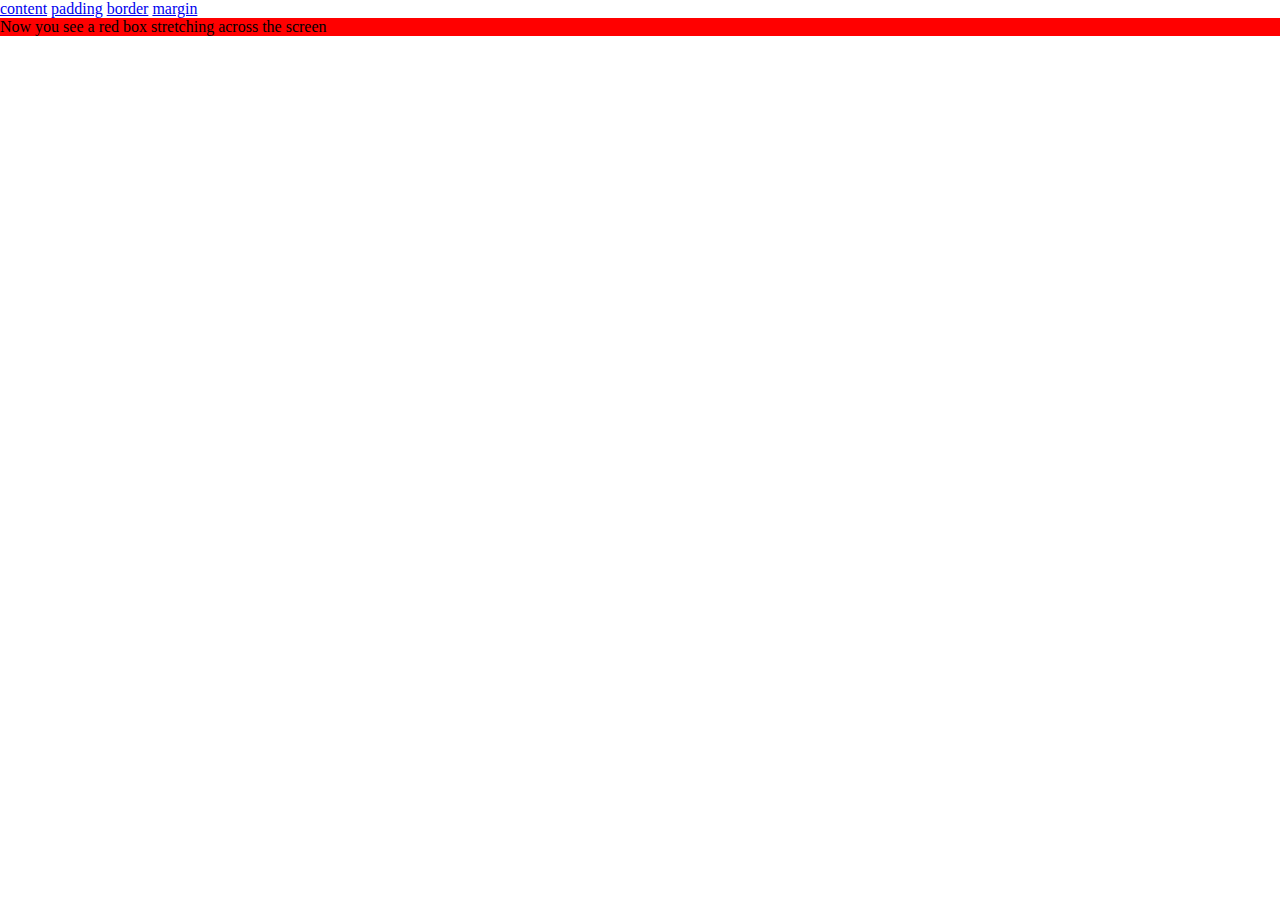
<file: index.html>
<!DOCTYPE html>
<html lang="en">

<head>
    <meta charset="UTF-8">
    <meta http-equiv="X-UA-Compatible" content="IE=edge">
    <meta name="viewport" content="width=device-width, initial-scale=1.0">
    <link rel="stylesheet" href="style.css">
    <title>Content</title>
</head>

<body>
    <a href="index.html" target="_blank">content</a>
    <a href="padding.html" target="_blank">padding</a>
    <a href="border.html" target="_blank"> border</a>
    <a href="margin.html" target="_blank">margin</a>



    <p class="content-example">Now you see a red box stretching across the screen</p>

</body>

</html>
</file>
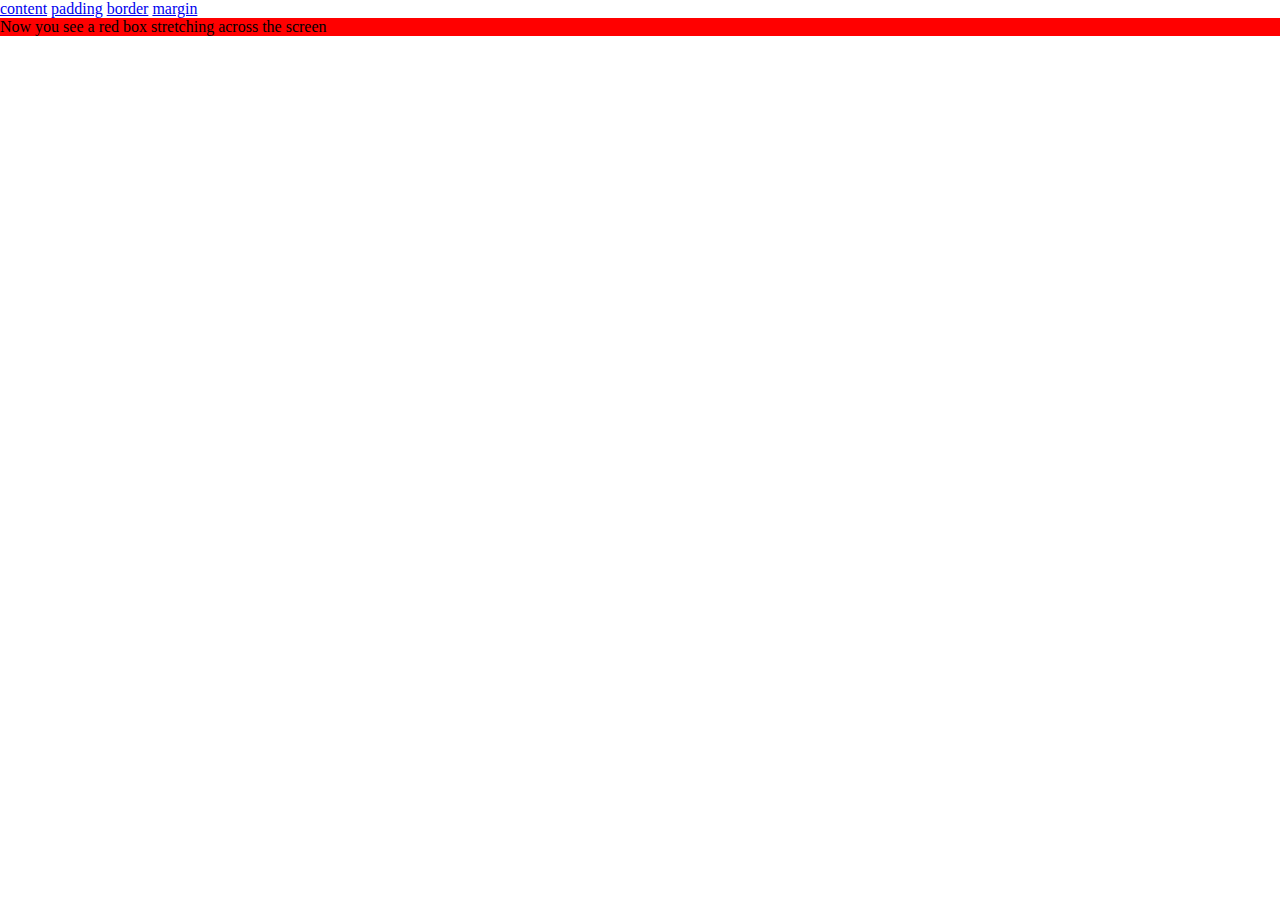
<file: border.html>
<!DOCTYPE html>
<html lang="en">

<head>
    <meta charset="UTF-8">
    <meta http-equiv="X-UA-Compatible" content="IE=edge">
    <meta name="viewport" content="width=device-width, initial-scale=1.0">
    <link rel="stylesheet" href="style.css">
    <title>Border</title>
</head>

<body>
    <a href="index.html" target="_blank">content</a>
    <a href="padding.html" target="_blank">padding</a>
    <a href="border.html" target="_blank"> border</a>
    <a href="margin.html" target="_blank">margin</a>



    <p class="content-example">Now you see a red box stretching across the screen</p>

</body>

</html>
</file>
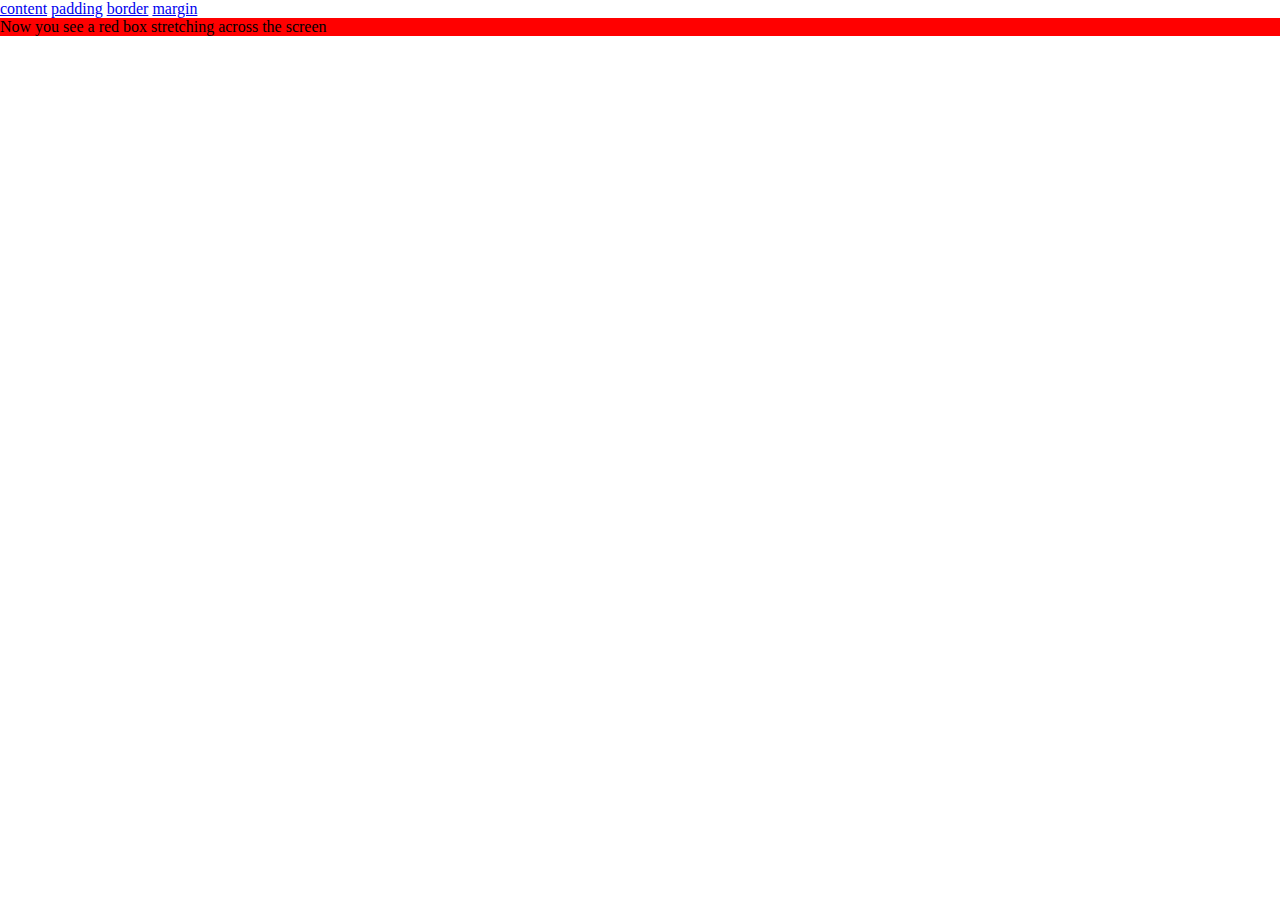
<file: margin.html>
<!DOCTYPE html>
<html lang="en">

<head>
    <meta charset="UTF-8">
    <meta http-equiv="X-UA-Compatible" content="IE=edge">
    <meta name="viewport" content="width=device-width, initial-scale=1.0">
    <link rel="stylesheet" href="style.css">
    <title>margin</title>
</head>

<body>
    <a href="index.html" target="_blank">content</a>
    <a href="padding.html" target="_blank">padding</a>
    <a href="border.html" target="_blank"> border</a>
    <a href="margin.html" target="_blank">margin</a>



    <p class="content-example">Now you see a red box stretching across the screen</p>

</body>

</html>
</file>
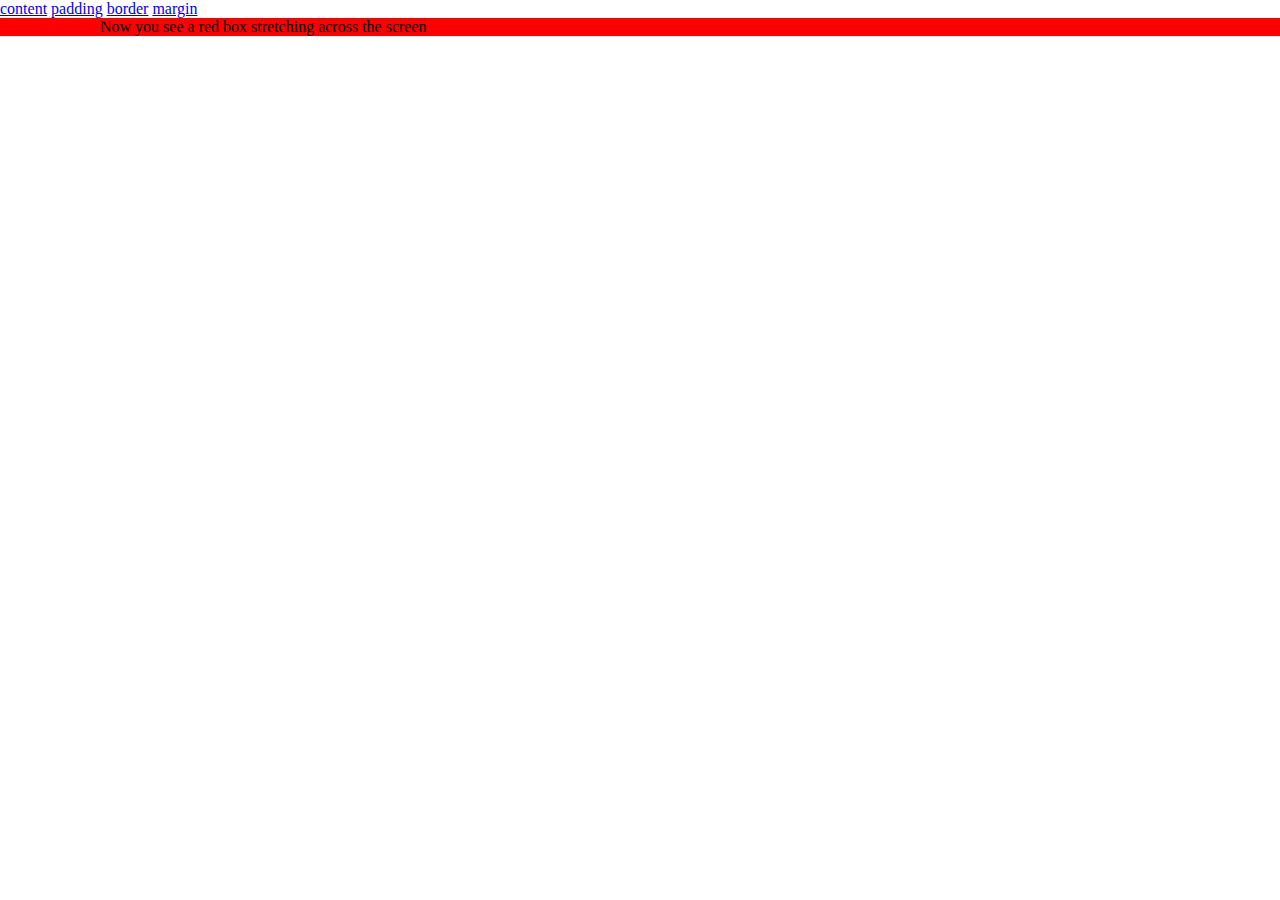
<file: padding.html>
<!DOCTYPE html>
<html lang="en">

<head>
    <meta charset="UTF-8">
    <meta http-equiv="X-UA-Compatible" content="IE=edge">
    <meta name="viewport" content="width=device-width, initial-scale=1.0">
    <link rel="stylesheet" href="style.css">
    <title>Padding</title>
</head>

<body>

    <a href="index.html" target="_blank">content</a>
    <a href="padding.html" target="_blank">padding</a>
    <a href="border.html" target="_blank"> border</a>
    <a href="margin.html" target="_blank">margin</a>


    <p class="padding-content-example">Now you see a red box stretching across the screen</p>

</body>

</html>
</file>
<file: style.css>
*{
    margin: 0;
    padding: 0;
}

.content-example{
    background: red; 
    
   
}

.padding-content-example{
    background: red; 
    padding-left: 100px;
    
   
}
</file>
